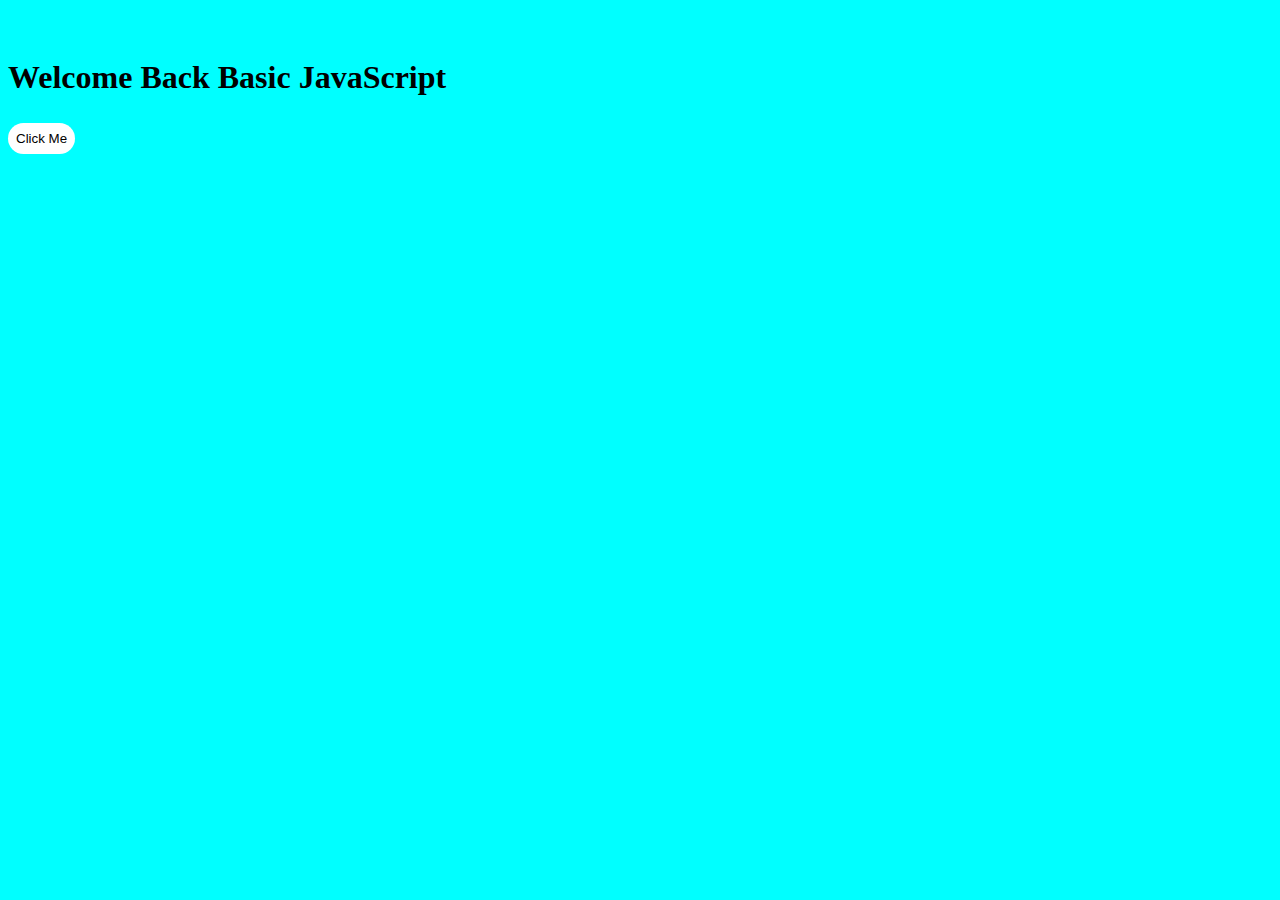
<file: Basic JS/index.html>
<!DOCTYPE html>
<html lang="en">
<head>
    <meta charset="UTF-8">
    <meta name="viewport" content="width=device-width, initial-scale=1.0">
    <title>JavaScript Basic</title>
    <link rel="stylesheet" href="./basic-style.css">
</head>
<body>
    <h1> Welcome Back Basic JavaScript </h1>  
    <button onclick="{ demoClick() }"> Click Me </button>
    <script src="./basic1.js"></script>
</body>
</html>
</file>
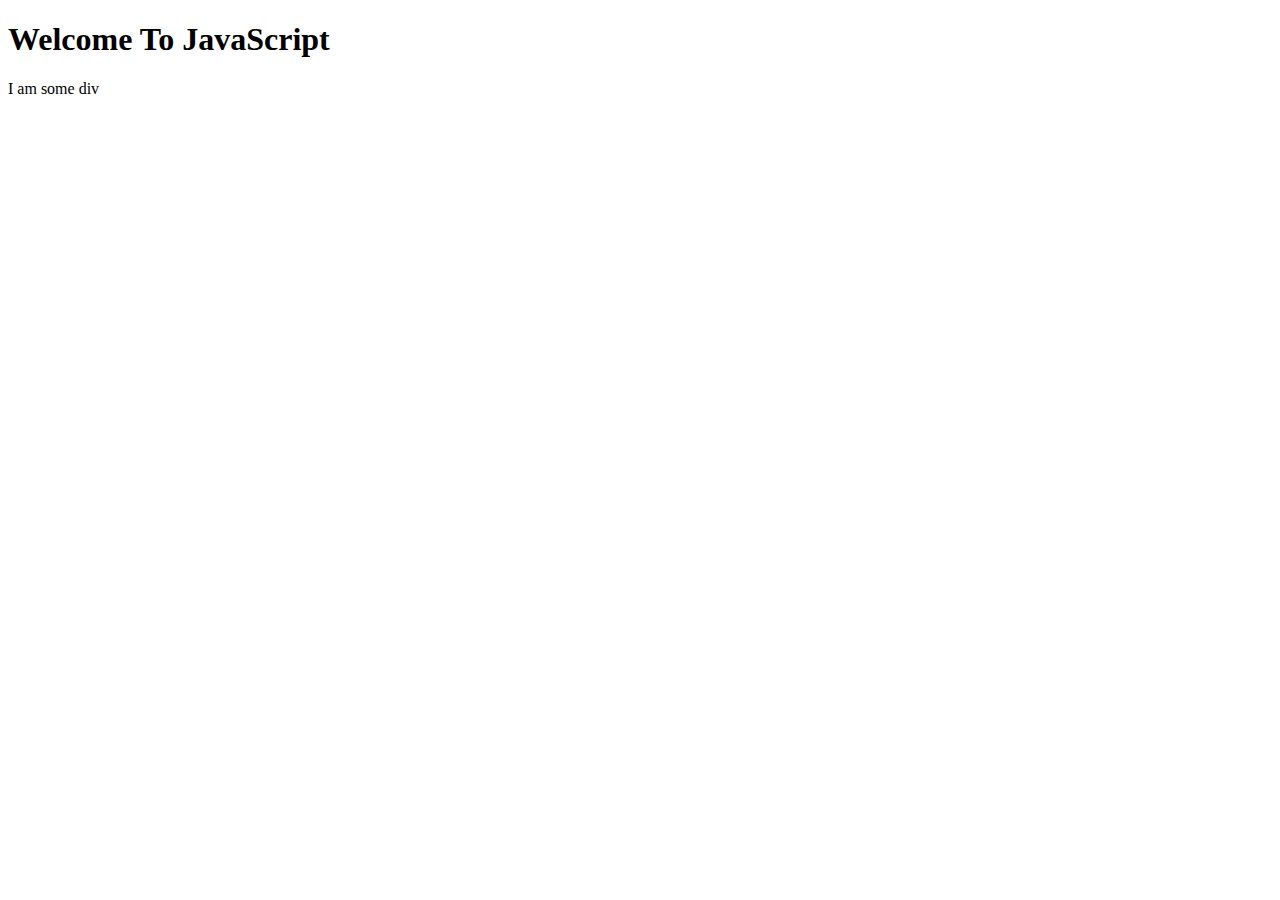
<file: 40days-js/day-01/index.html>
<!DOCTYPE html>
<html lang="en">
<head>
    <meta charset="UTF-8">
    <meta name="viewport" content="width=device-width, initial-scale=1.0">
    <title>JavaScript </title>
    <!-- <script src="./test.js"></script> -->
     <!-- <script async src="./test.js"></script> -->
      <!-- <script defer src="./test.js"></script> -->
</head>
<body>
    <h1> Welcome To JavaScript </h1>

    <div id="someid">

    </div>
    <script src="./test.js"></script>
</body>
</html>
</file>
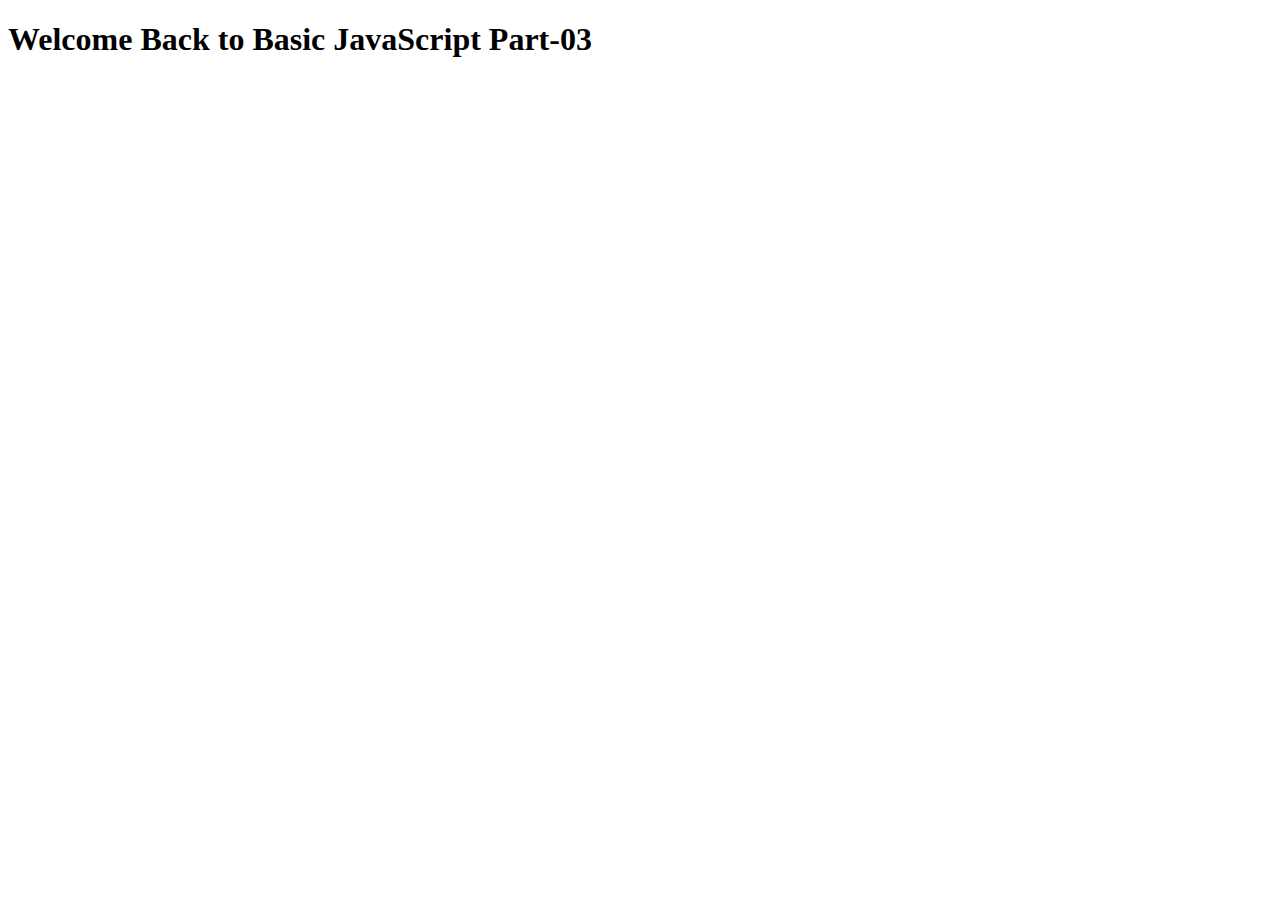
<file: Basic JS/Basic-part-03/index.html>
<!DOCTYPE html>
<html lang="en">
<head>
    <meta charset="UTF-8">
    <meta name="viewport" content="width=device-width, initial-scale=1.0">
    <title> JavaScript Basic</title>
</head>
<body>
    <h1> Welcome Back to Basic JavaScript Part-03 </h1>
    <!-- <script src="./switch.js"></script> -->
     <script src="./loop.js"></script>
</body>
</html>
</file>
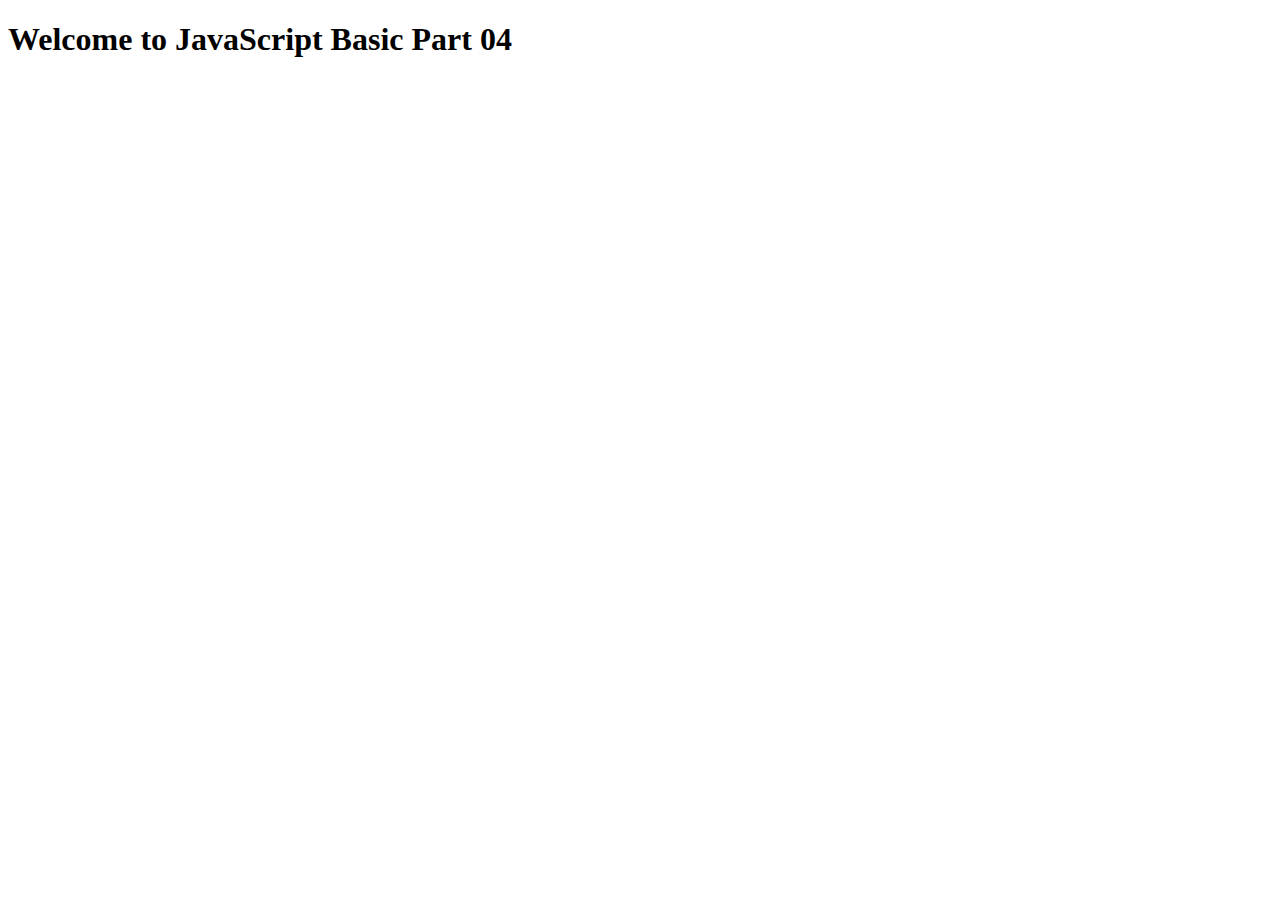
<file: Basic JS/Basic-part-04/index.html>
<!DOCTYPE html>
<html lang="en">
<head>
    <meta charset="UTF-8">
    <meta name="viewport" content="width=device-width, initial-scale=1.0">
    <title>JavaScript</title>
</head>
<body>
    <h1>Welcome to JavaScript Basic Part 04</h1>
    <!-- <script src="./function.js"></script>
    <script src="./method.js"></script> -->
    <!-- <script src="./math-method.js"></script> -->
     <script src="./date-method.js"></script>
</body>
</html>
</file>
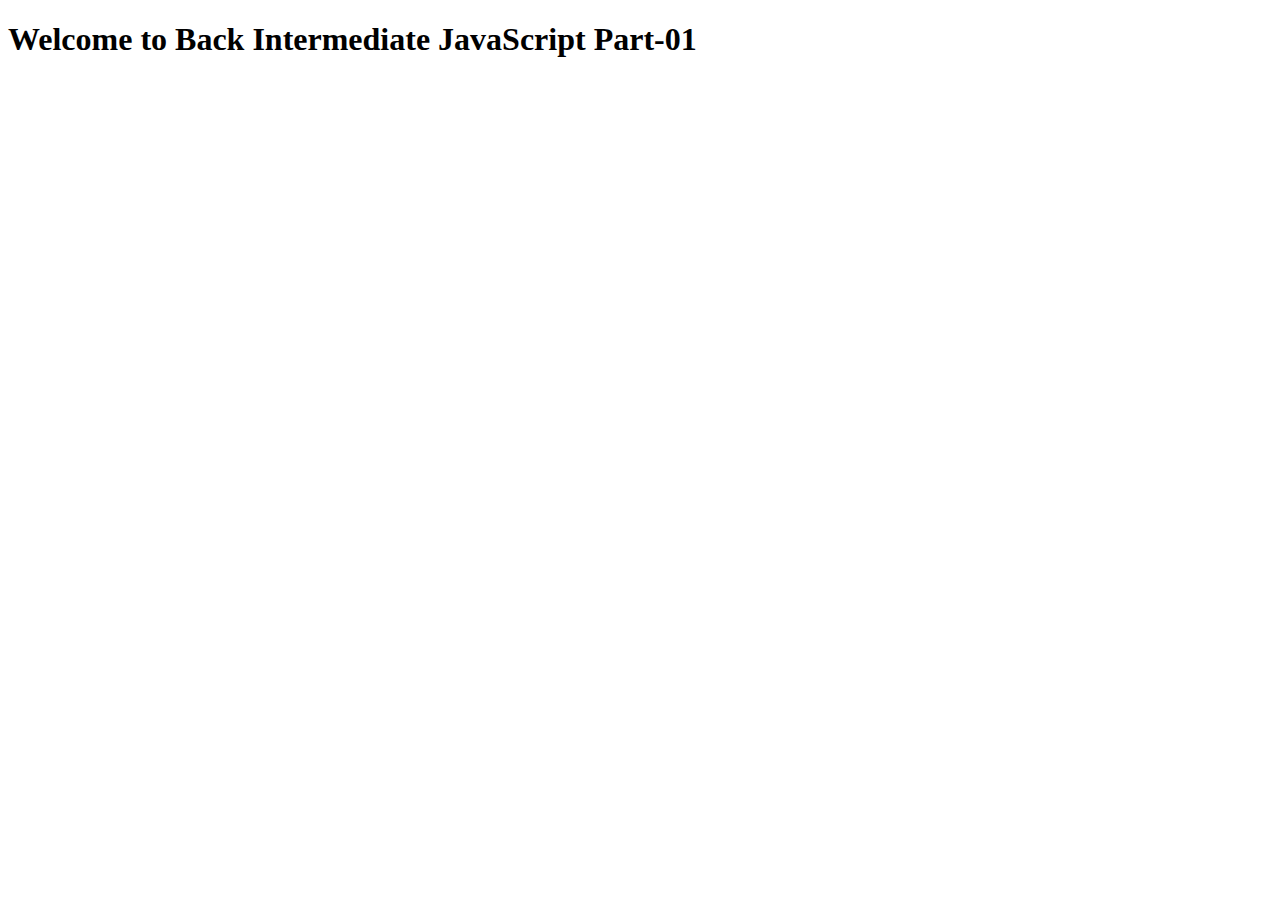
<file: Medium JS/Intermediate-Part-01/index.html>
<!DOCTYPE html>
<html lang="en">
<head>
    <meta charset="UTF-8">
    <meta name="viewport" content="width=device-width, initial-scale=1.0">
    <title>JavaScript</title>
</head>
<body>
    <h1>Welcome to Back Intermediate JavaScript Part-01 </h1>
    <script src="./string-rest-variable.js"></script>
</body>
</html>
</file>
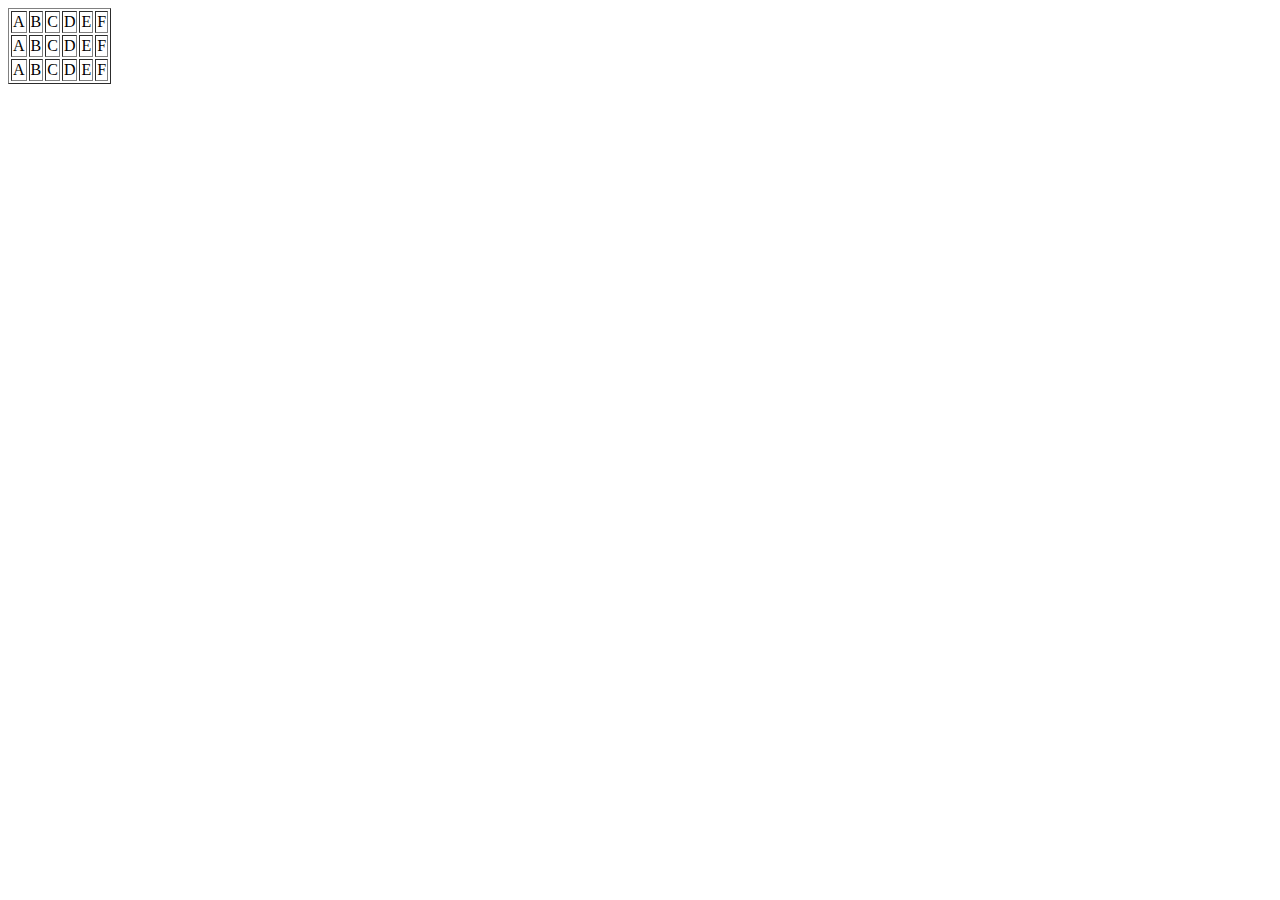
<file: Basic JS/Basic-part-03/table.html>
<!DOCTYPE html>
<html>
<head>
    <title> Table </title>
</head>
<body>
    <table border="1">
        <tr>
            <td>A</td>
            <td>B</td>
            <td>C</td>
            <td>D</td>
            <td>E</td>
            <td>F</td>
        </tr>
         <tr>
            <td>A</td>
            <td>B</td>
            <td>C</td>
            <td>D</td>
            <td>E</td>
            <td>F</td>
        </tr>
         <tr>
            <td>A</td>
            <td>B</td>
            <td>C</td>
            <td>D</td>
            <td>E</td>
            <td>F</td>
        </tr>
    </table>
    
</body>
</html>
</file>
<file: Basic JS/basic-style.css>
*{
    background-color: aqua;
    padding: 10px 20px 5px 0px;
}

button{
    border: none;
    border-color: black;
    padding: 0.5rem;
    border-radius: 24px;
    background-color: white;
}
</file>
